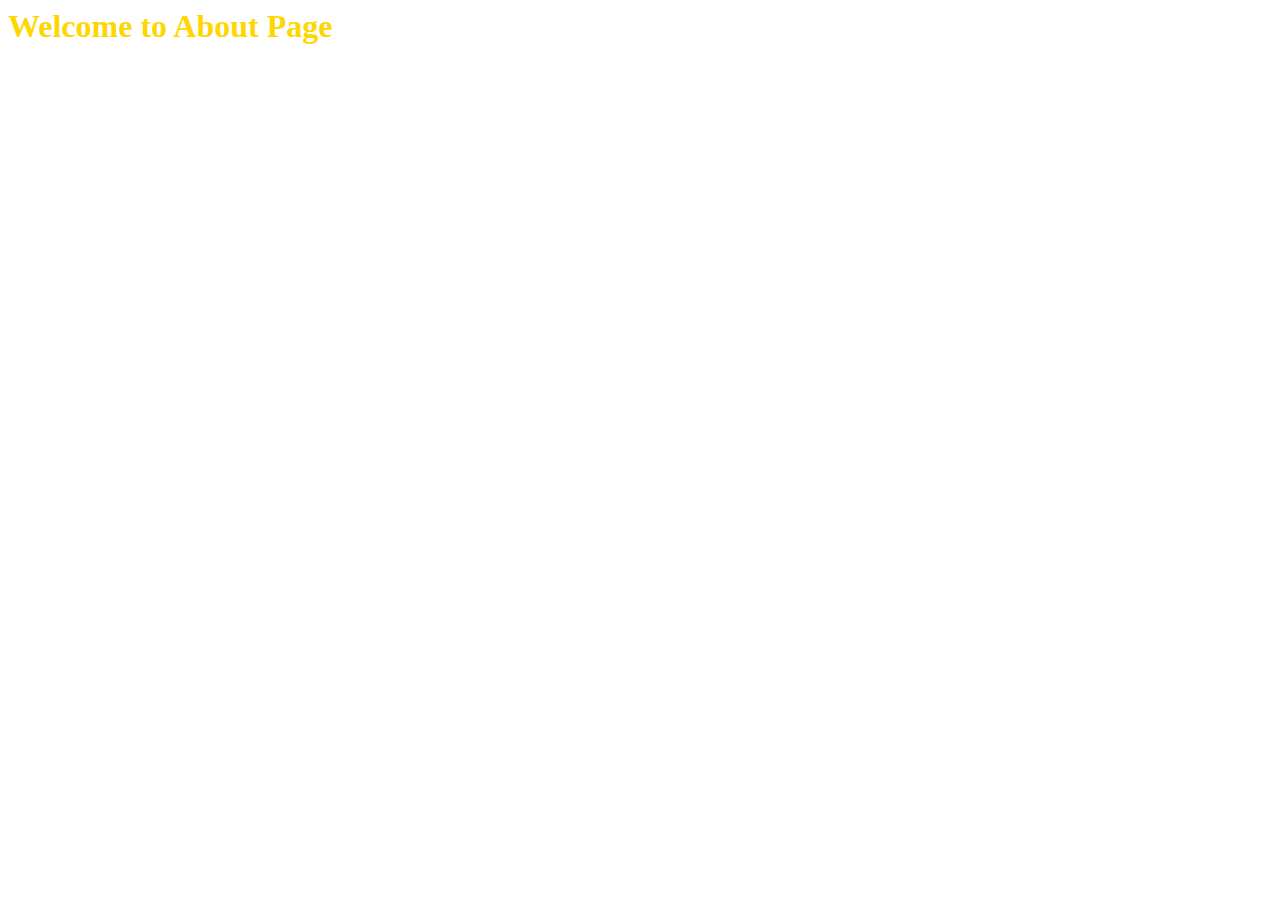
<file: Simply Recipes/about.html>
<!DOCTYPE html>
<html lang="en">
<head>
    <meta charset="UTF-8">
    <meta http-equiv="X-UA-Compatible" content="IE=edge">
    <meta name="viewport" content="width=device-width, initial-scale=1.0">
    <title>Document</title>
    <link rel="stylesheet" type="text/css" href="index.css">
</head>
<body>
    <h1 id="about">Welcome to About Page</h1>
    
</body>
</html>
</file>
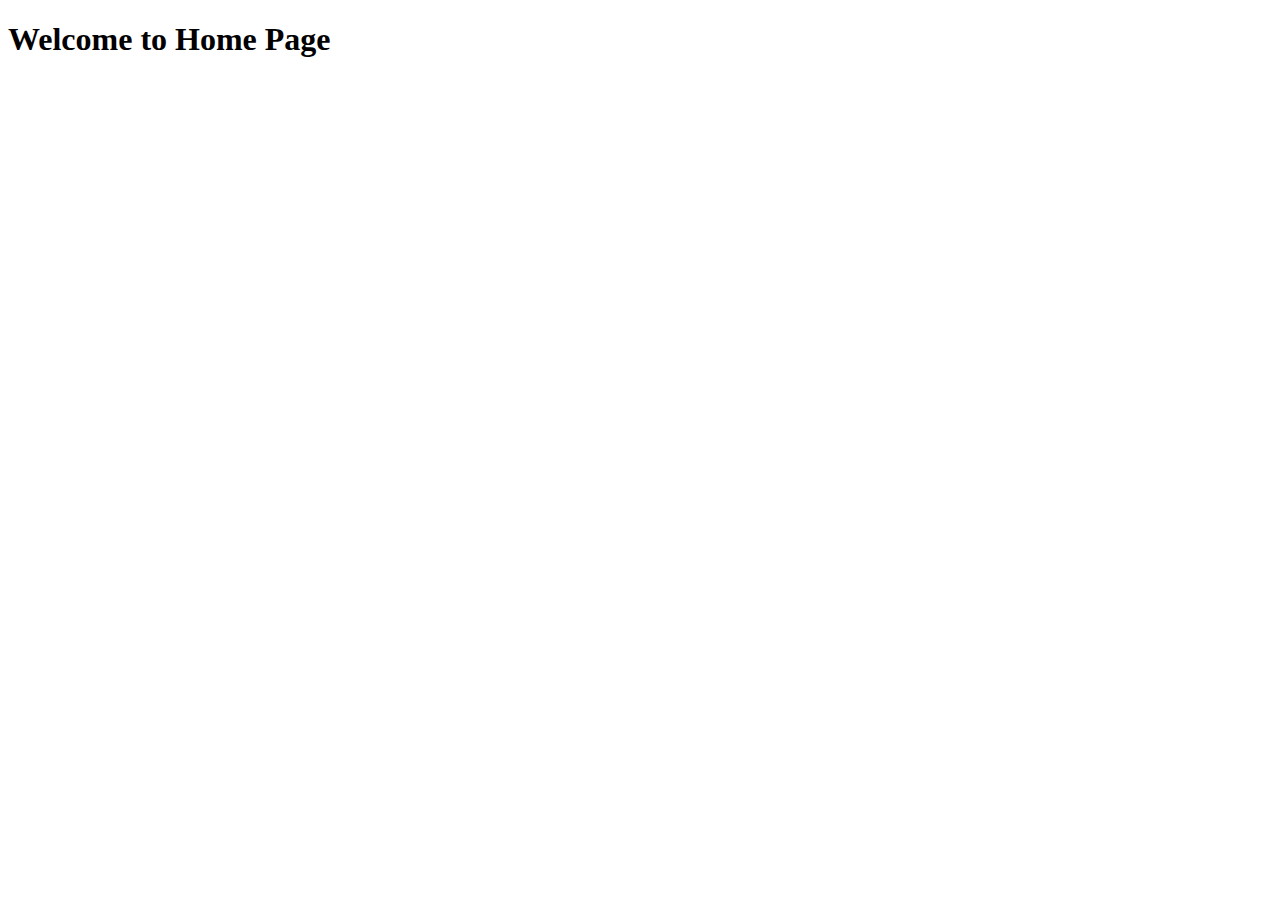
<file: Simply Recipes/home.html>
<!DOCTYPE html>
<html lang="en">
<head>
    <meta charset="UTF-8">
    <meta http-equiv="X-UA-Compatible" content="IE=edge">
    <meta name="viewport" content="width=device-width, initial-scale=1.0">
    <title>Document</title>
    <link rel="stylesheet" type="text/css" href="index.css">
</head>
<body>
    <h1 id="welocme">Welcome to Home Page</h1>
</body>
</html>
</file>
<file: Simply Recipes/index.css>
.navbar{
    display: flex;
    justify-content: space-between;
}

#nav-btn{
    background-color: #8a2be2;
    color:white;
    border-radius: 10%;
    font-family:'Segoe UI', Tahoma, Geneva, Verdana, sans-serif;
    margin-top: 21px;
}
#simply{
    display: flex;
}
#s{
    color:#8a2be2
}
#r{
    color: blue;
}
#d1{
    display: flex;
    gap:40px;
    font-family:'Segoe UI', Tahoma, Geneva, Verdana, sans-serif;
}
.d2{
    position: relative;
    width: 100%;
    height: 300px;
    background-image: url("https://i.pinimg.com/564x/63/e7/75/63e775e0a5802c28799437a45a86b6ec.jpg");
    background-size:cover;
    background-position: center;
}

#h1{
    position: absolute;
    /* top: 50%;
    left: 50%; */
    text-align: center;
    margin-left: 430px;
    color: white;
    text-shadow: 2px 2px 4px rgba(0, 0, 0, 0.5);
    font-size: xx-large;
    font-family: sans-serif;
    font-weight: 100;
}
.d3{
    display: flex;
    margin-top: 20px;
   
    
}
#d31{
    display: grid;
    color:darkgray;
    width: 10%;
    height: 50px;
    
}
#d32{
    display: grid;
    width: 80%;
    margin: auto;
     grid-template-columns: repeat(3, 1fr);
     grid-gap: 10px;
     margin-top: 30px;
}
#Recipes{
    font-family: Verdana, Geneva, Tahoma, sans-serif;
    color: black;
}

.d4{
      display: flex;
            flex-wrap: wrap;
            justify-content: space-between;
            width: 80%;
            margin: 0 auto;
}

.box {
    flex-basis: calc(33.33% - 10px);
    box-shadow: rgba(0, 0, 0, 0.1) 0px 4px 12px;
   
    
}
.box:hover{
    box-shadow: rgba(0, 0, 0, 0.25) 0px 54px 55px, rgba(0, 0, 0, 0.12) 0px -12px 30px, rgba(0, 0, 0, 0.12) 0px 4px 6px, rgba(0, 0, 0, 0.17) 0px 12px 13px, rgba(0, 0, 0, 0.09) 0px -3px 5px;
}
.img{
    width: 100%;
    height: 250px;
    border-radius: 5px;
}
a{
    text-decoration: none;
    color: inherit;
    
}
.text1{
    font-family:Verdana, Geneva, Tahoma, sans-serif;
    color: rgb(141, 129, 129);
}

.text2{
    font-family:Verdana, Geneva, Tahoma, sans-serif;
    color: rgb(141, 129, 129);
}

#welcome{
    color:gold;
    margin: auto;
    text-align: center;
}
#about{
    color:gold;
    margin: auto;
}
</file>
